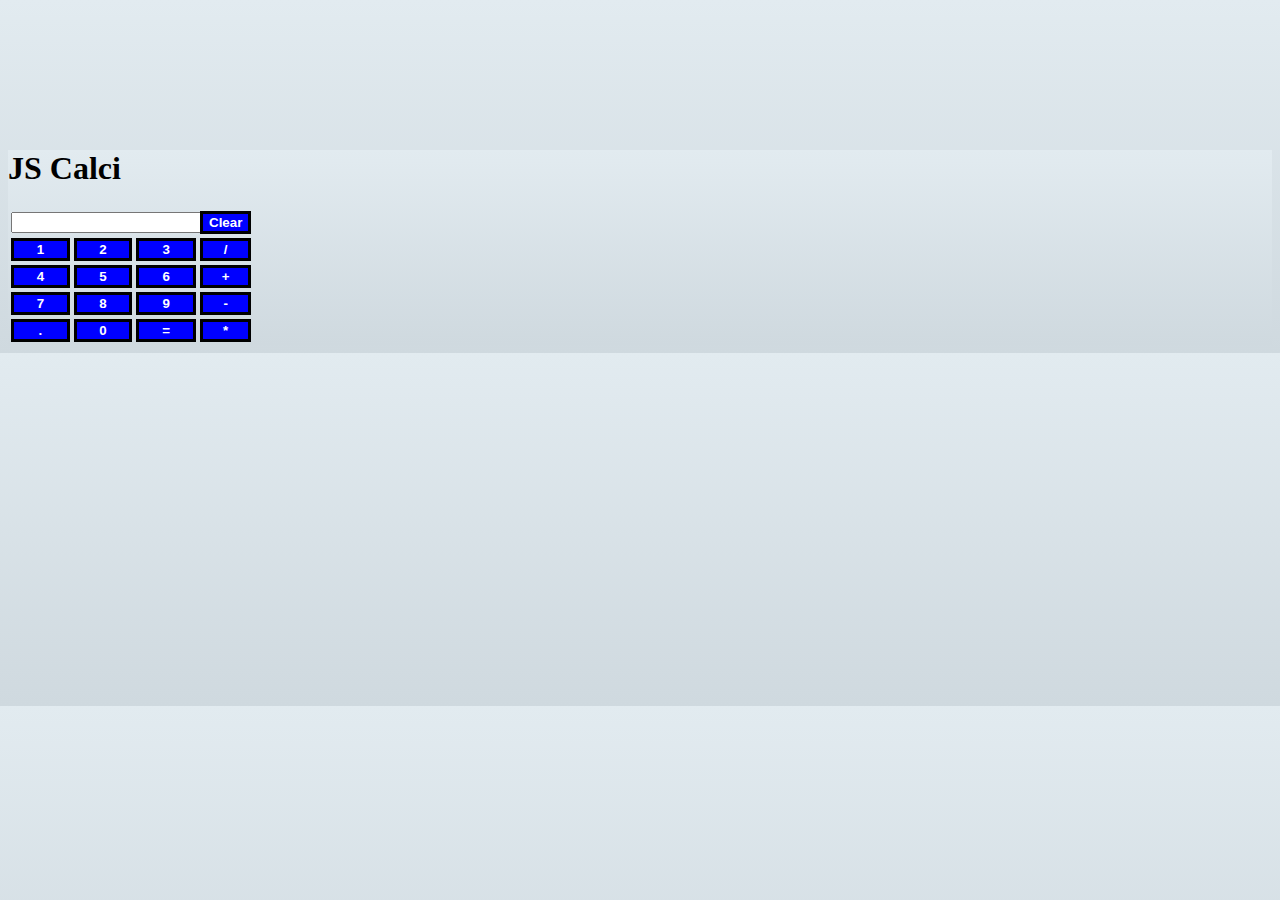
<file: JS projects/Calculator/index.html>
<!DOCTYPE html>
<html lang="en">

<head>
    <meta charset="UTF-8">
    <meta name="viewport" content="width=device-width, initial-scale=1.0">
    <title>Calculator</title>
    <link rel="stylesheet" href="./style.css">
    <link href="https://cdn.jsdelivr.net/npm/bootstrap@5.3.2/dist/css/bootstrap.min.css" rel="stylesheet"
        integrity="sha384-T3c6CoIi6uLrA9TneNEoa7RxnatzjcDSCmG1MXxSR1GAsXEV/Dwwykc2MPK8M2HN" crossorigin="anonymous">
</head>

<body>
    <div class="container">
        <div class="row justify-content-center">
            <div class="col-md-6 shadow-lg p-3 mb-5 bg-white rounded text-center">
                <h1>JS Calci</h1>
                <table class="table">
                    <tr>
                        <td colspan="3"><input type="text" id="textarea"></td>
                        <td><input type="button" value="Clear" onclick="clr()"></td>
                    </tr>
                    <tr>
                        <td><input type="button" value="1" onclick="display('1')"></td>
                        <td><input type="button" value="2" onclick="display('2')"></td>
                        <td><input type="button" value="3" onclick="display('3')"></td>
                        <td><input type="button" value="/" onclick="display('/')"></td>
                    </tr>
                    <tr>
                        <td><input type="button" value="4" onclick="display('4')"></td>
                        <td><input type="button" value="5" onclick="display('5')"></td>
                        <td><input type="button" value="6" onclick="display('6')"></td>
                        <td><input type="button" value="+" onclick="display('+')"></td>
                    </tr>
                    <tr>
                        <td><input type="button" value="7" onclick="display('7')"></td>
                        <td><input type="button" value="8" onclick="display('8')"></td>
                        <td><input type="button" value="9" onclick="display('9')"></td>
                        <td><input type="button" value="-" onclick="display('-')"></td>
                    </tr>
                    <tr>
                        <td><input type="button" value="." onclick="display('.')"></td>
                        <td><input type="button" value="0" onclick="display('0')"></td>
                        <td><input type="button" value="=" onclick="calculate()"></td>
                        <td><input type="button" value="*" onclick="display('*')"></td>
                    </tr>
                </table>
            </div>
        </div>
    </div>
</body>

</html>
<script src="./index.js"></script>
</file>
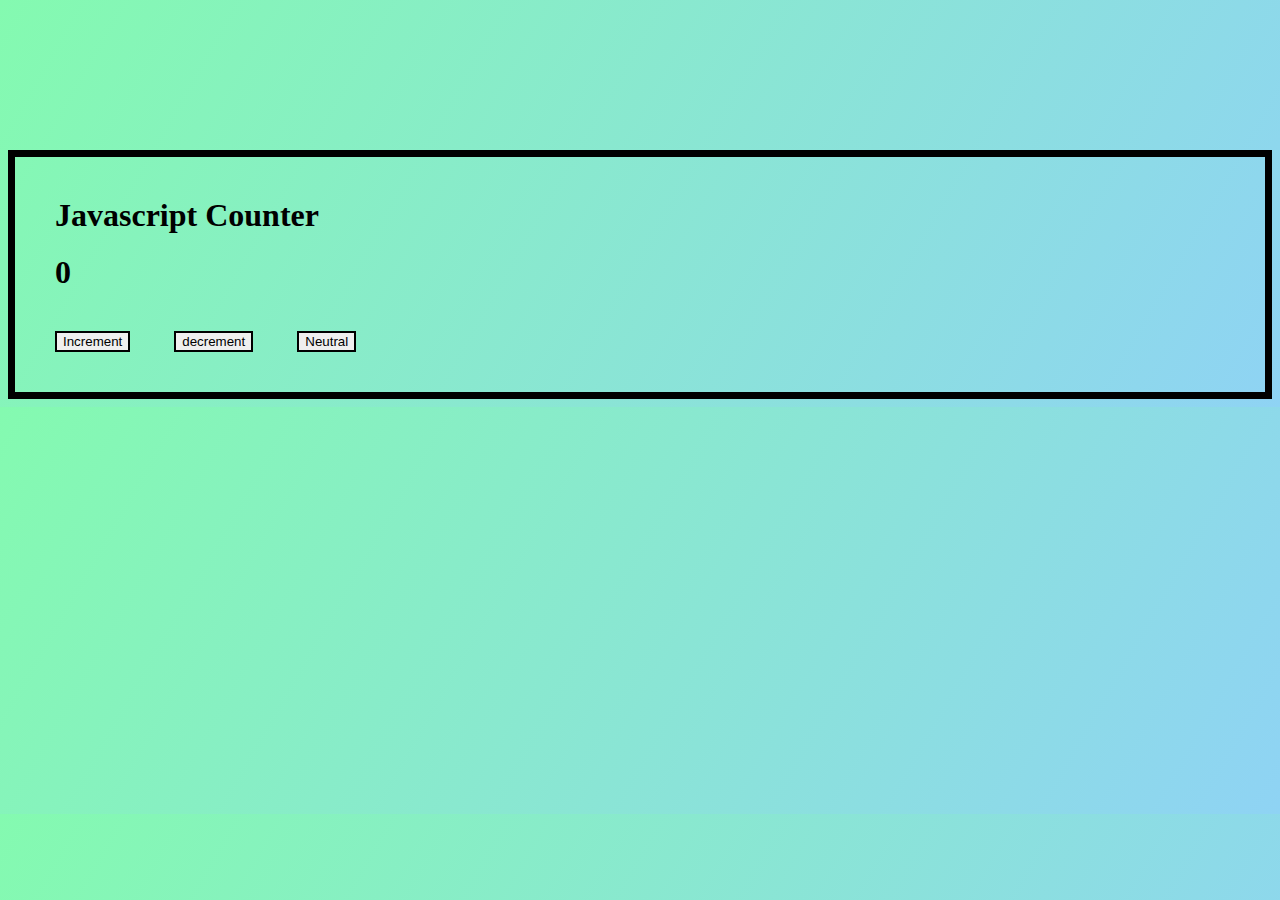
<file: JS projects/counter/index.html>
<!DOCTYPE html>
<html lang="en">

<head>
    <meta charset="UTF-8">
    <meta name="viewport" content="width=device-width, initial-scale=1.0">
    <title>Counter</title>
    <link rel="stylesheet" href="./style.css">
    <link href="https://cdn.jsdelivr.net/npm/bootstrap@5.3.2/dist/css/bootstrap.min.css" rel="stylesheet"
        integrity="sha384-T3c6CoIi6uLrA9TneNEoa7RxnatzjcDSCmG1MXxSR1GAsXEV/Dwwykc2MPK8M2HN" crossorigin="anonymous">
</head>

<body>
    <div class="container">
        <div class="row justify-content-center">
            <div class="col-md-6 text-center">
                <h1>Javascript Counter</h1>
                <h1 id="number">0</h1>

                <button class="btn btn-success" onclick="increment()">Increment</button>
                <button class="btn btn-danger" onclick="decrement()">decrement</button>
                <button class="btn btn-primary" onclick="neutral()">Neutral</button>
            </div>
        </div>
    </div>
</body>

</html>
<script src="./index.js"></script>
</file>
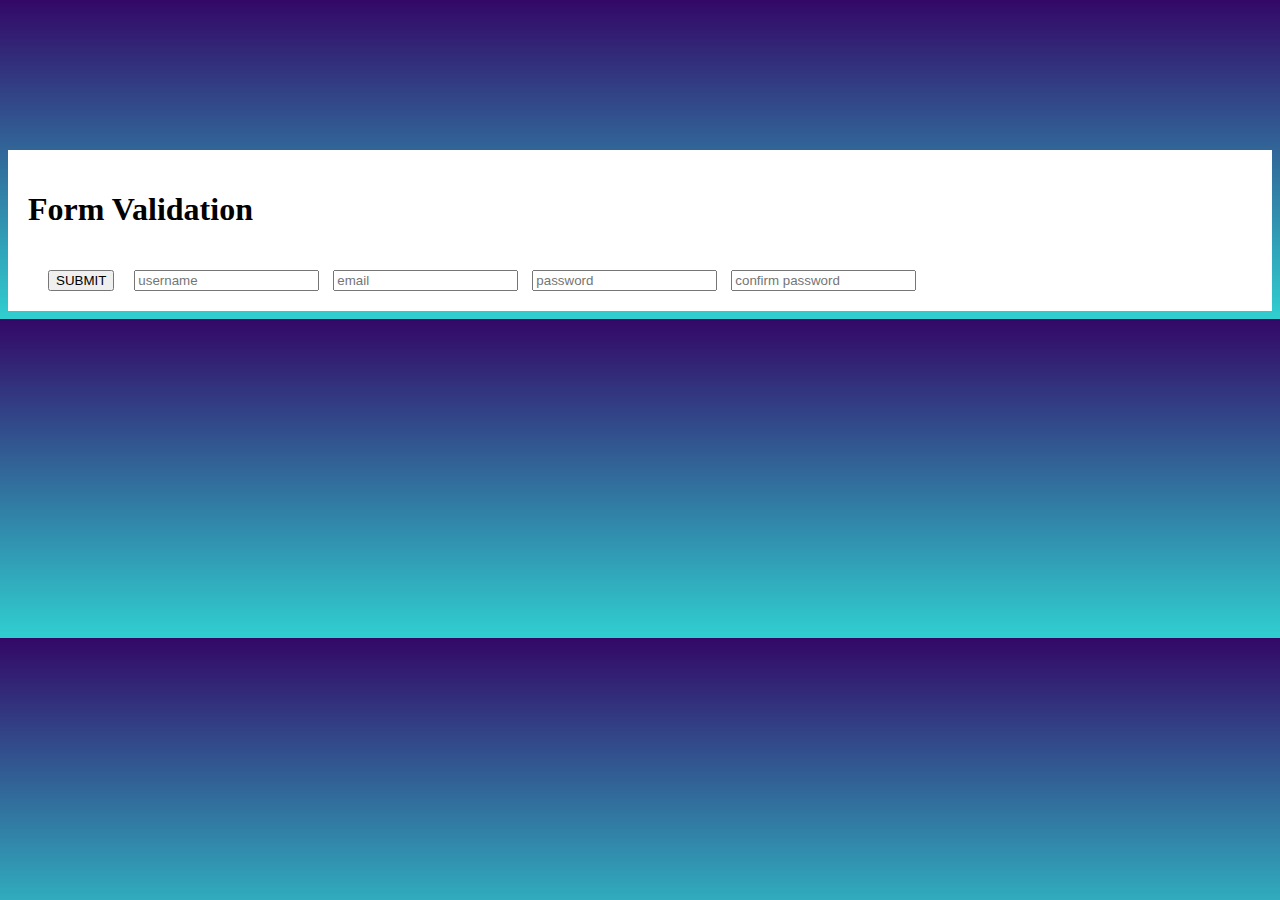
<file: JS projects/form validation/index.html>
<!DOCTYPE html>
<html lang="en">
<head>
    <meta charset="UTF-8">
    <meta name="viewport" content="width=device-width, initial-scale=1.0">
    <title>form validation</title>
    <link href="https://cdn.jsdelivr.net/npm/bootstrap@5.3.2/dist/css/bootstrap.min.css" rel="stylesheet"
    integrity="sha384-T3c6CoIi6uLrA9TneNEoa7RxnatzjcDSCmG1MXxSR1GAsXEV/Dwwykc2MPK8M2HN" crossorigin="anonymous">
    <link rel="stylesheet" href="./style.css">

</head>
<body>
    <div class="container">
        <div class="row justify-content-center">
            <div class="col-md-5 shadow-lg p-3 mb-5 bg-white rounded">
                <h1>Form Validation</h1>
                <input type="text" id="username" class="form-control" placeholder="username">
                <small id="username_error"></small>
                <input type="text" id="email" class="form-control" placeholder="email">
                <small id="email_error"></small>
                <input type="text" id="password" class="form-control" placeholder="password">
                <small id="username_error"></small>
                <input type="text" id="cpassword" class="form-control" placeholder="confirm password">
                <small id="cpassword"></small>
                <button class="btn btn-primary" onclick="validate()">SUBMIT</button>
            </div>
        </div>
    </div>
    
</body>
</html>
<script src="./index.js"></script>
</file>
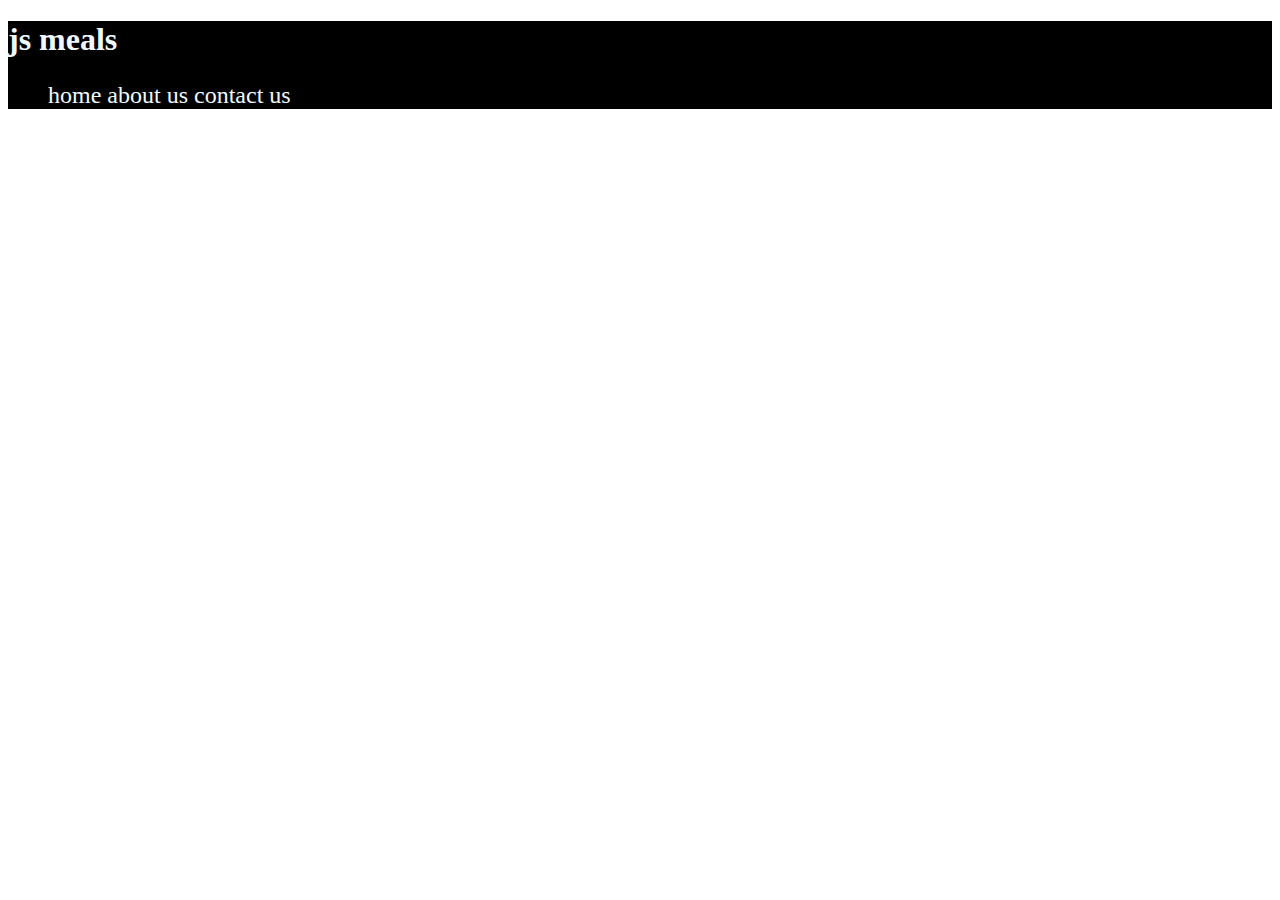
<file: JS projects/JS meals/index.html>
<!DOCTYPE html>
<html lang="en">
<head>
    <meta charset="UTF-8">
    <meta name="viewport" content="width=device-width, initial-scale=1.0">
    <title>Document</title>
    <link rel="stylesheet" href="https://cdnjs.cloudflare.com/ajax/libs/font-awesome/6.4.2/css/all.min.css" integrity="sha512-z3gLpd7yknf1YoNbCzqRKc4qyor8gaKU1qmn+CShxbuBusANI9QpRohGBreCFkKxLhei6S9CQXFEbbKuqLg0DA==" crossorigin="anonymous" referrerpolicy="no-referrer" />
    <script src="https://ajax.googleapis.com/ajax/libs/jquery/3.7.1/jquery.min.js"></script>
    <link href="https://cdn.jsdelivr.net/npm/bootstrap@5.3.2/dist/css/bootstrap.min.css" rel="stylesheet" integrity="sha384-T3c6CoIi6uLrA9TneNEoa7RxnatzjcDSCmG1MXxSR1GAsXEV/Dwwykc2MPK8M2HN" crossorigin="anonymous"/>
   <link  rel="stylesheet" href="./style.css"/>
</head>
<body>
    <div class="navbar">
        <h1>js meals</h1>
        <div class="navitems">
            <ul>
                <li>home</li>
                <li>about us</li>
                <li>contact us</li>
            </ul>
        </div>
    </div>
  <div class="container">
    <div class="" id="items">
         
    </div> 
  </div> 
    <script src="./index.js"></script>
</body>
</html>
</file>
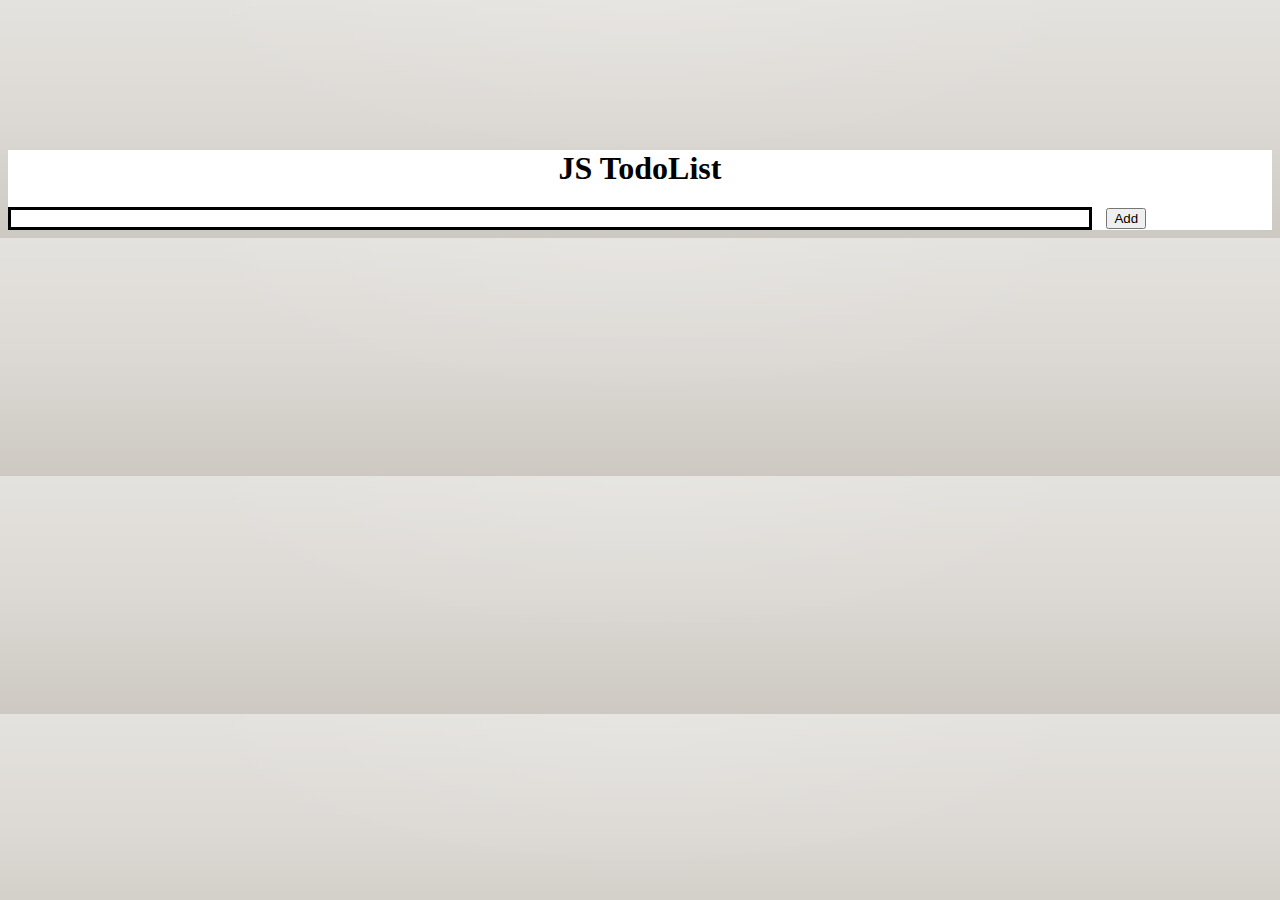
<file: JS projects/JS todolist/index.html>
<!DOCTYPE html>
<html lang="en">
<head>
    <meta charset="UTF-8">
    <meta name="viewport" content="width=device-width, initial-scale=1.0">
    <title>JS TodoList</title>
    <link rel="stylesheet" href="https://cdnjs.cloudflare.com/ajax/libs/font-awesome/6.4.2/css/all.min.css" integrity="sha512-z3gLpd7yknf1YoNbCzqRKc4qyor8gaKU1qmn+CShxbuBusANI9QpRohGBreCFkKxLhei6S9CQXFEbbKuqLg0DA==" crossorigin="anonymous" referrerpolicy="no-referrer" />
    <script src="https://ajax.googleapis.com/ajax/libs/jquery/3.7.1/jquery.min.js"></script>
    <link href="https://cdn.jsdelivr.net/npm/bootstrap@5.3.2/dist/css/bootstrap.min.css" rel="stylesheet" integrity="sha384-T3c6CoIi6uLrA9TneNEoa7RxnatzjcDSCmG1MXxSR1GAsXEV/Dwwykc2MPK8M2HN" crossorigin="anonymous"/>
   <link  rel="stylesheet" href="./style.css"/>
</head>
<body>
    <div class="container">
        <div class="row justify-content-center">
            <div class="col-md-5 shadow-lg p-3 mb-5 bg-body-tertiary rounded">
                <h1>JS TodoList</h1>
                <input type="text" class="form-control" id="taskname">
                <button class="btn btn-success" onclick="addtolist()">Add</button>
                <div id="mytodo" class="text-center">
                    
                </div>
            </div>
        </div>
    </div>
</body>
</html>
<script src="./index.js"></script>
</file>
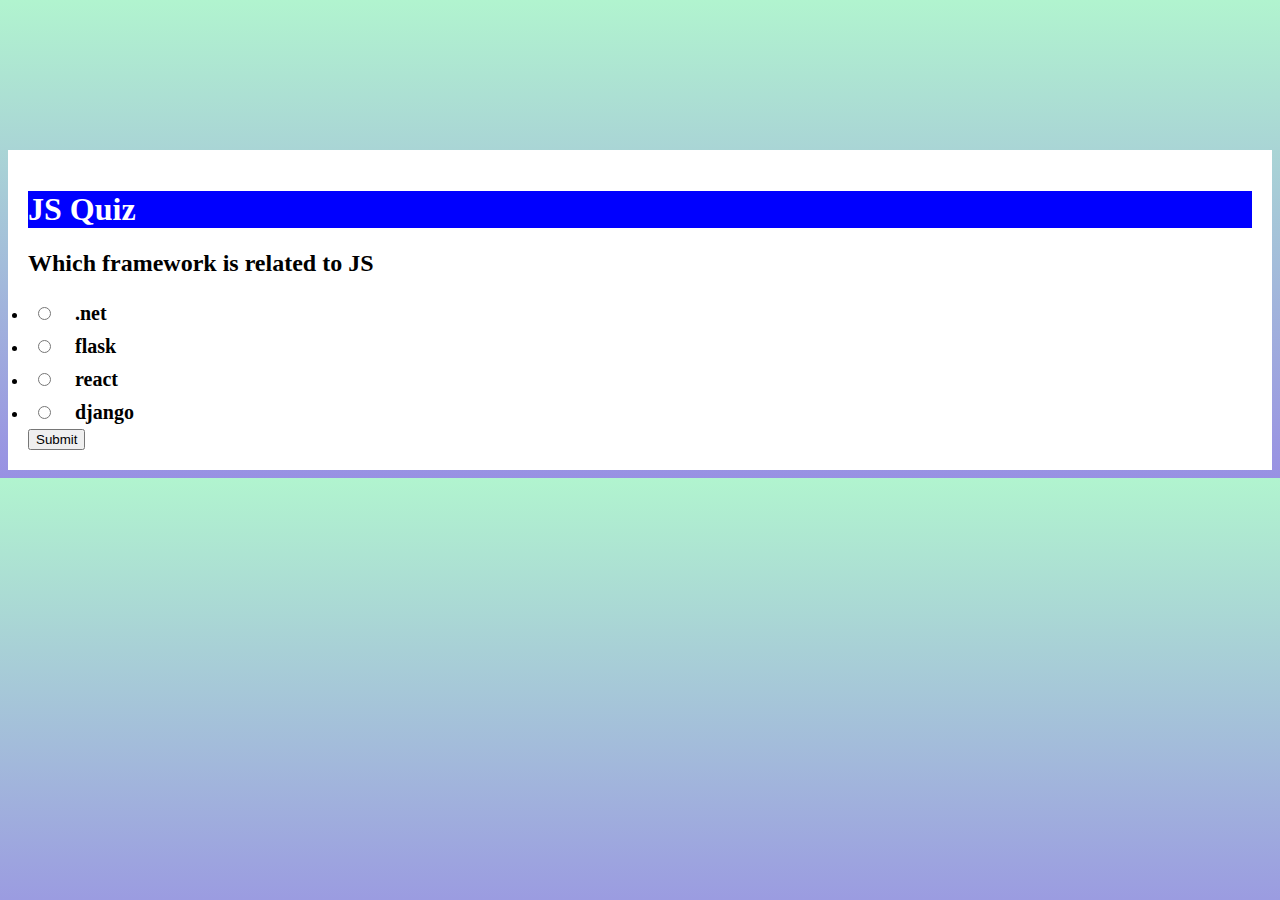
<file: JS projects/quiz app/index.html>
<!DOCTYPE html>
<html lang="en">
<head>
    <meta charset="UTF-8">
    <meta name="viewport" content="width=device-width, initial-scale=1.0">
    <title>Quiz App</title>
    <link rel="stylesheet" href="./style.css">
    <link href="https://cdn.jsdelivr.net/npm/bootstrap@5.3.2/dist/css/bootstrap.min.css" rel="stylesheet"
    integrity="sha384-T3c6CoIi6uLrA9TneNEoa7RxnatzjcDSCmG1MXxSR1GAsXEV/Dwwykc2MPK8M2HN" crossorigin="anonymous">

</head>
<body>
    <div class="container">
        <div class="row justify-content-center">
            <div class="col-md-7 shadow-lg p-3 mb-5 bg-body-tertiary rounded">
                <h1 class="text-center">JS Quiz</h1>
                <div id="quizdiv">
                    <h2 id="question">Question</h2>
                    <li>
                        <input type="radio" class="answer" id="a" name="answer">
                        <label for="a" id="a_value">option a</label>
                    </li>
                    <li>
                        <input type="radio" class="answer" id="b" name="answer">
                        <label for="b" id="b_value">option b</label>
                    </li>
                    <li>
                        <input type="radio" class="answer" id="c" name="answer">
                        <label for="c" id="c_value">option c</label>
                    </li>
                    <li>
                        <input type="radio" class="answer" id="d" name="answer">
                        <label for="d" id="d_value">option d</label>
                    </li>
                    <button class="btn btn-primary" id="submit">Submit</button>
                </div>
            </div>
        </div>
    </div>
</body>
</html>
<script src="./index.js"></script>
</file>
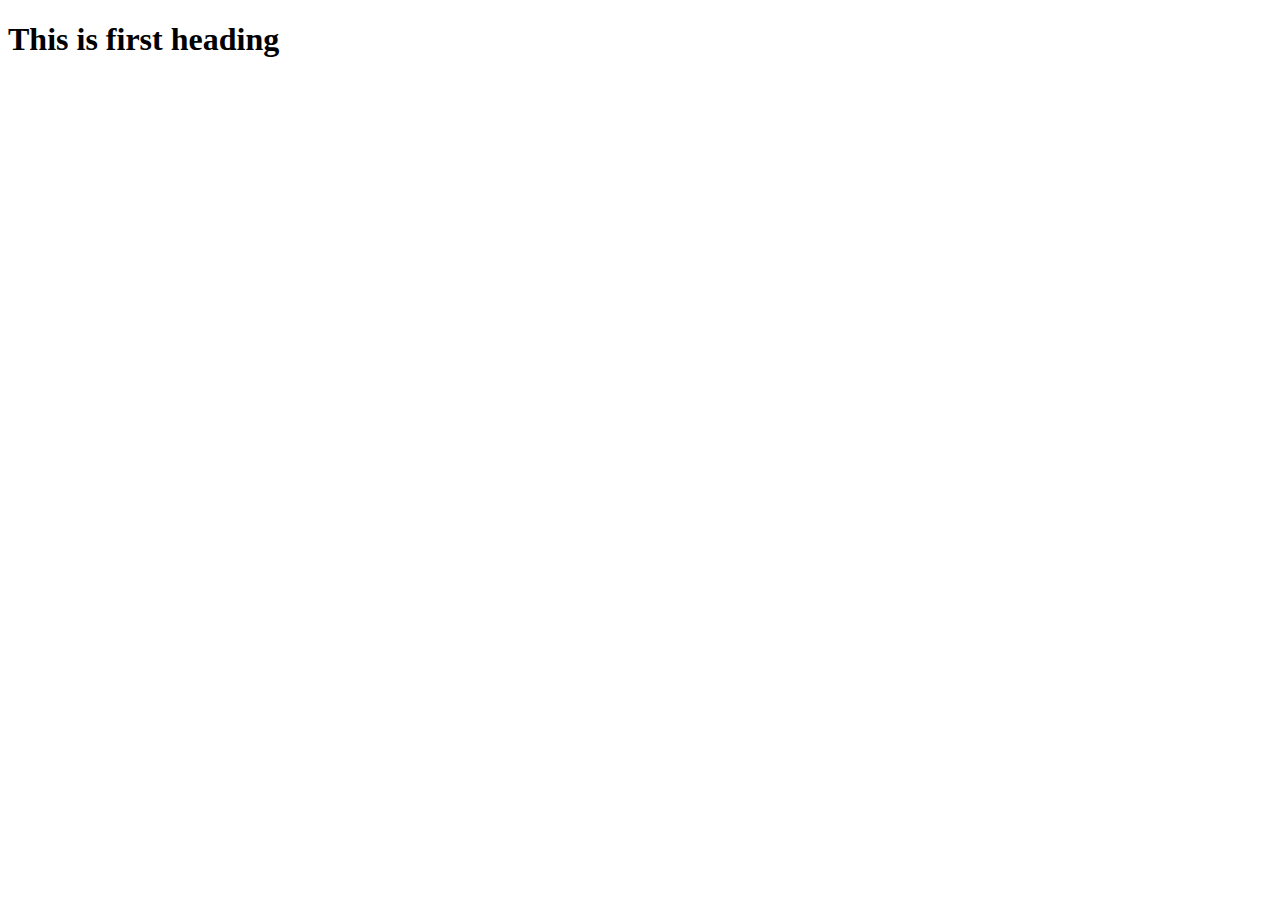
<file: JS projects/add-delete.html>
<!DOCTYPE html>
<html lang="en">
<head>
    <meta charset="UTF-8">
    <meta name="viewport" content="width=device-width, initial-scale=1.0">
    <title>Add-delete</title>
</head>
<body>
    <div id="maindiv">
        <h1>This is first heading</h1>
        <h1 id="secondh1">This is second heading</h1>        
        
    </div>
</body>
</html>
<script>
    var maindiv=document.getElementById('maindiv')

    var secondh1 = document.getElementById('secondh1')

    maindiv.removeChild(secondh1)

    // var newh1 = document.createElement('h1')

    // var newh1text = document.createTextNode('this is third element')

    // newh1.appendChild(newh1text)

    // maindiv.appendChild(newh1)
</script>
</file>
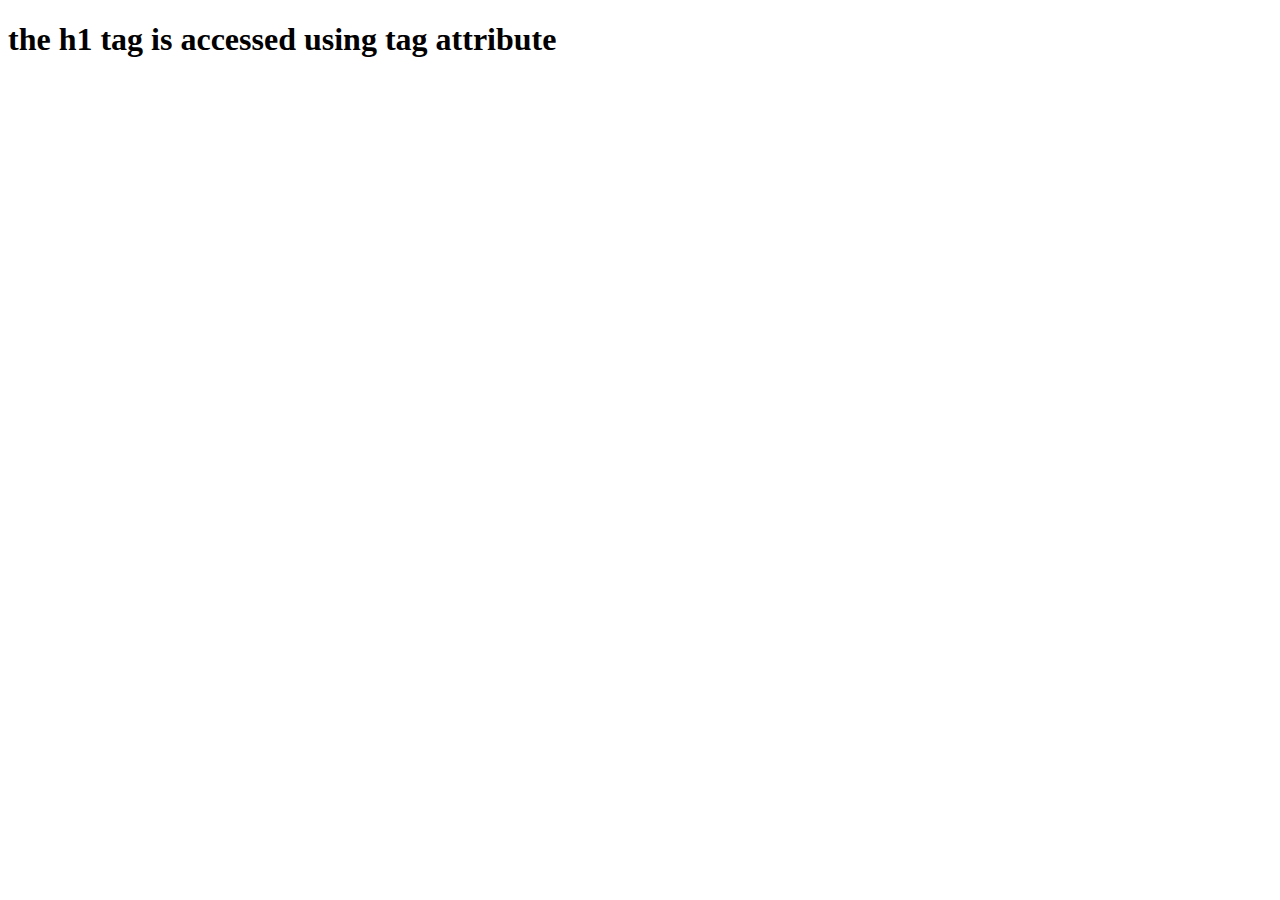
<file: JS projects/dom1.html>
<!DOCTYPE html>
<html lang="en">
<head>
    <meta charset="UTF-8">
    <meta name="viewport" content="width=device-width, initial-scale=1.0">
    <title>HTML access in JS</title>
</head>
<body>
    <h1 name="introtext">This is Javascript tutorial</h1>
</body>
</html>
<script>
    var x= document.getElementsByTagName('h1')
    x[0].innerHTML = 'the h1 tag is accessed using tag attribute'
</script>
</file>
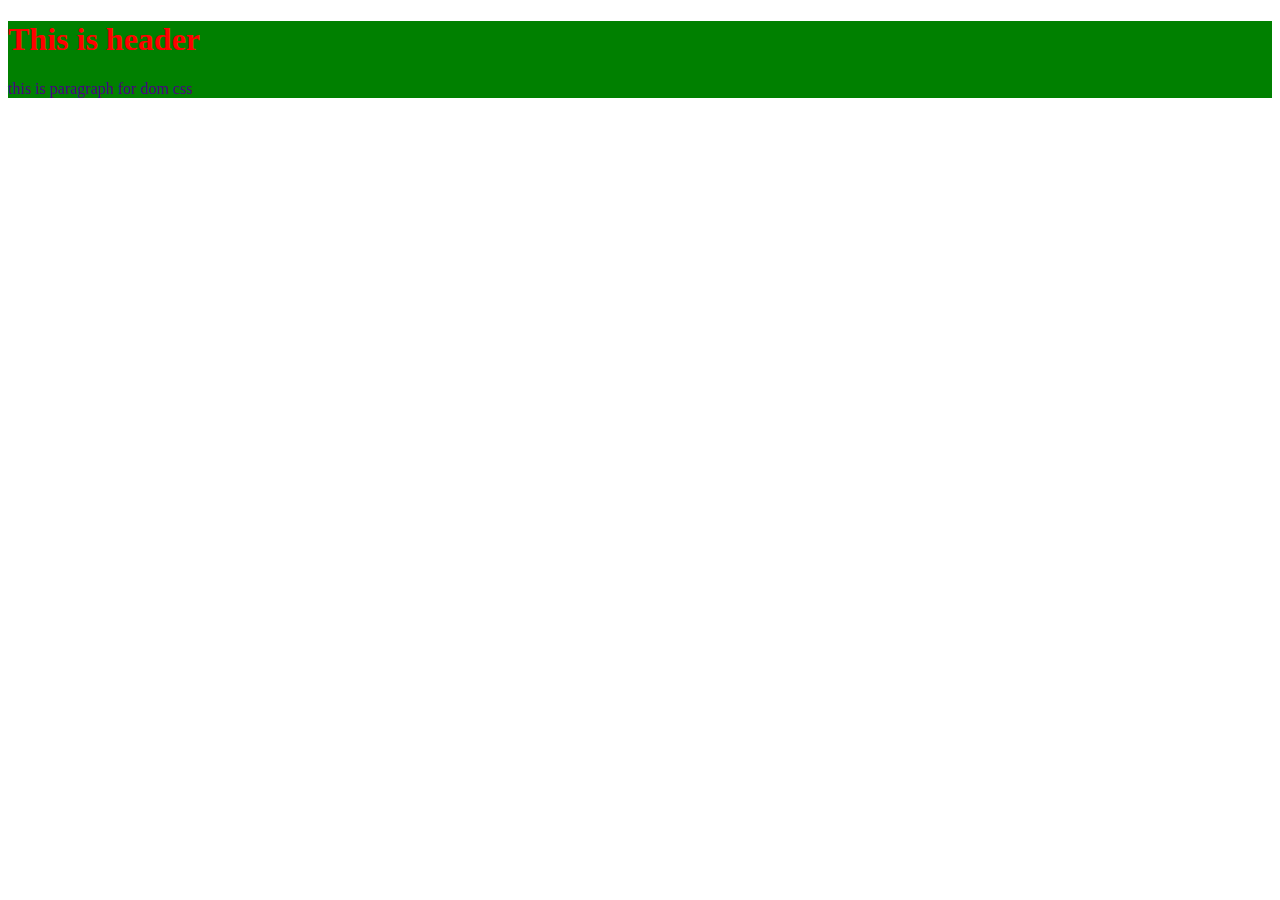
<file: JS projects/domcss.html>
<!DOCTYPE html>
<html lang="en">
<head>
    <meta charset="UTF-8">
    <meta name="viewport" content="width=device-width, initial-scale=1.0">
    <title>DOM css</title>
    <style>
        #header{
            color: brown    ;
        }
    </style>
</head>
<body>
    <div id="maindiv">
        <h1 id="header">This is header</h1>
        <p id="paragraph">this is paragraph for dom css</p>
    </div>
</body>
</html>
<script>
    var x = document.getElementById('header')
    // var x = document.getElementById('header').style.color='red' *we can access css like this also*

    var y = document.getElementById('paragraph')
    var maindiv = document.getElementById('maindiv')

    x.style.color='red'
    y.style.color='indigo'

    maindiv.style.backgroundColor='green'
</script>
</file>
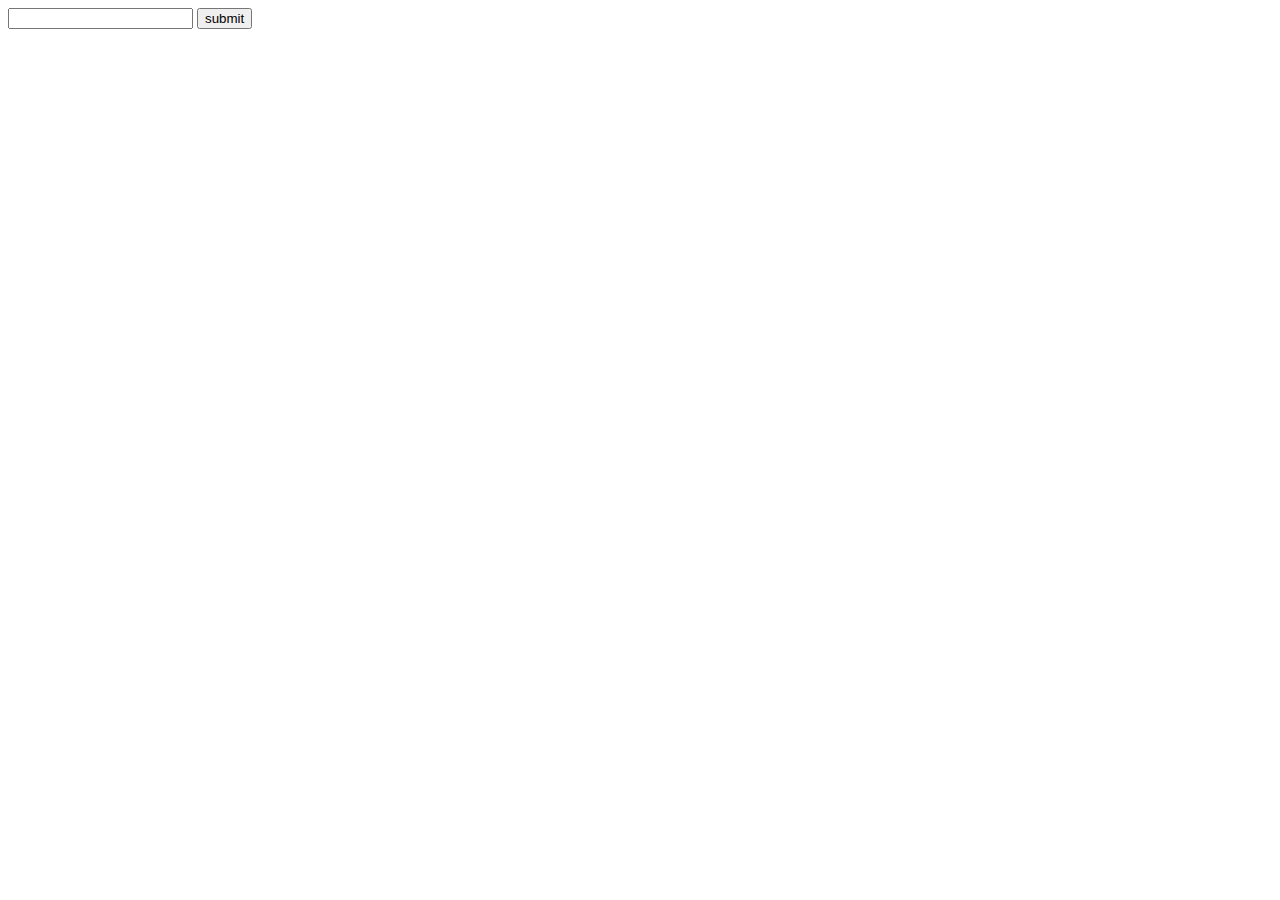
<file: JS projects/events.html>
<!DOCTYPE html>
<html lang="en">
<head>
    <meta charset="UTF-8">
    <meta name="viewport" content="width=device-width, initial-scale=1.0">
    <title>JS events</title>
</head>
<body>
   <form action="" onsubmit="alert('the form is submitted')">
    <input type="text">
    <input type="submit" value="submit">
   </form>
</body>
</html>
</file>
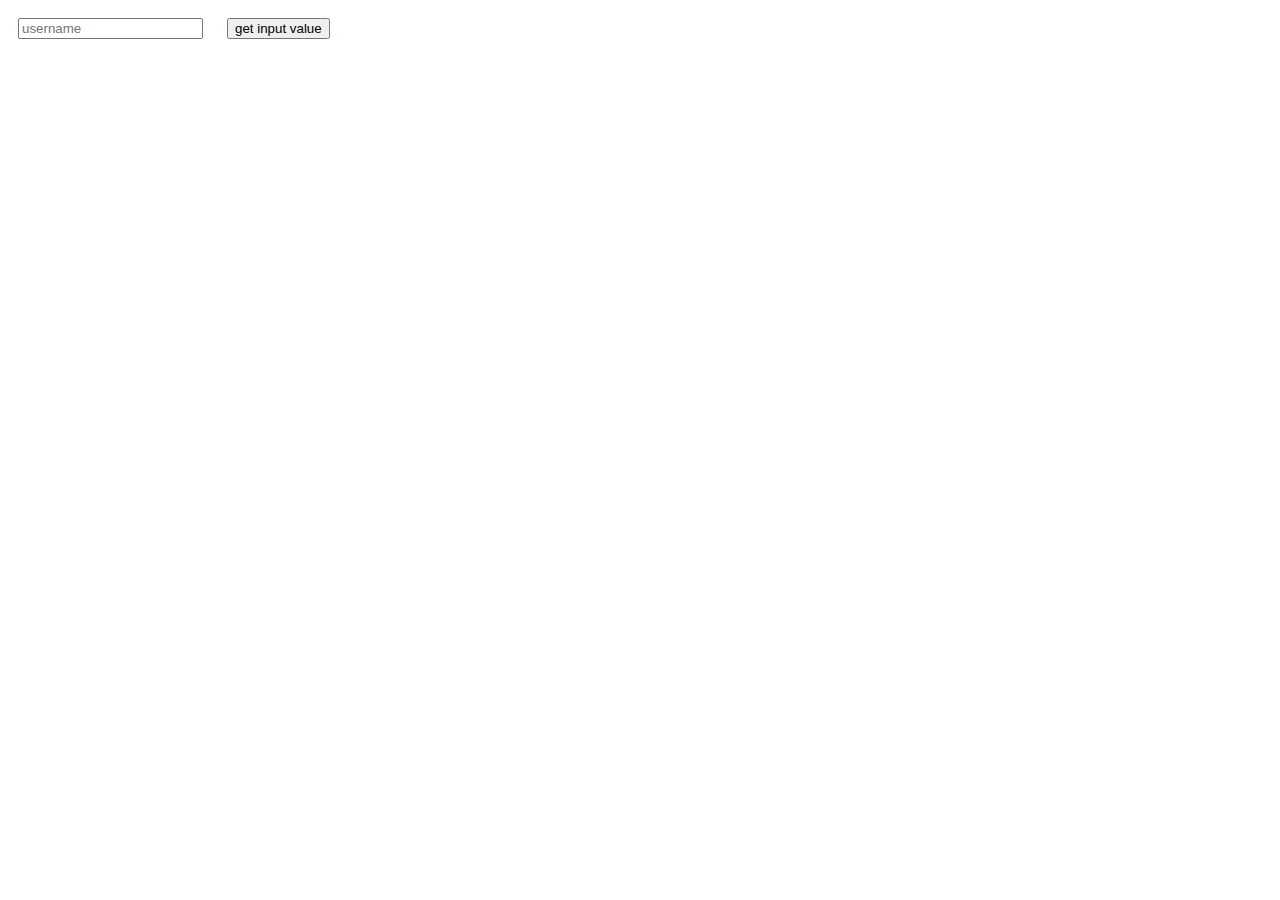
<file: JS projects/jsinputs.html>
<!DOCTYPE html>
<html lang="en">
<head>
    <meta charset="UTF-8">
    <meta name="viewport" content="width=device-width, initial-scale=1.0">
    <title>JS inputs</title>
    <style>
        input, button{
            margin: 10px;
        }
    </style>
</head>
<body>
    <input type="text" placeholder="username" id="username">

    <button onclick="getvalue()">get input value</button>
</body>
</html>

<script>
    function getvalue(){
        var username = document.getElementById('username').value;
        alert(username)
    }
</script>
</file>
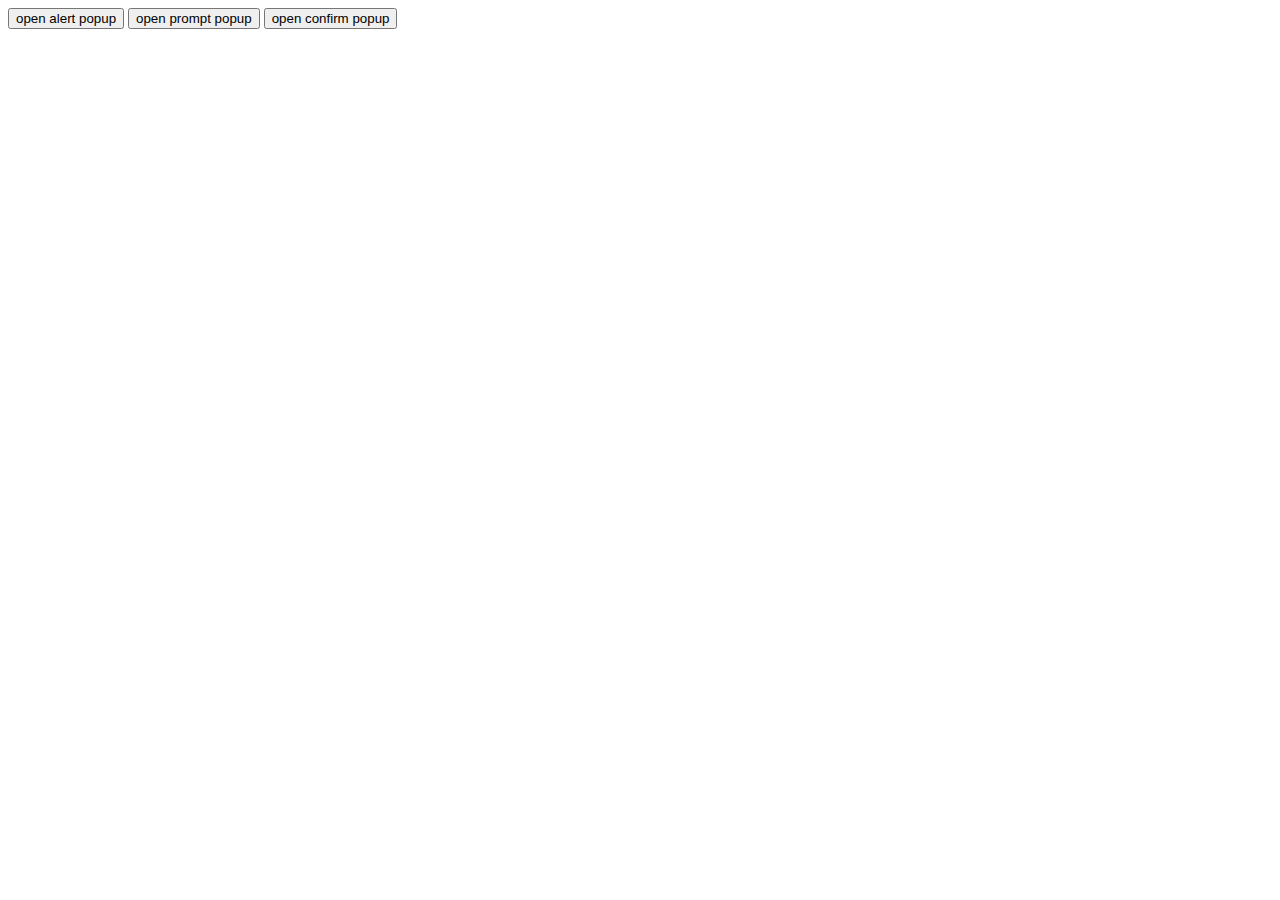
<file: JS projects/popups.html>
<!DOCTYPE html>
<html lang="en">
<head>
    <meta charset="UTF-8">
    <meta name="viewport" content="width=device-width, initial-scale=1.0">
    <title>popups</title>
</head>
<body>
    <button onclick="openalert()">open alert popup</button>
    <button onclick="openprompt()">open prompt popup</button>
    <button onclick="openconfirm()">open confirm popup</button>
</body>
</html>

<script>
    function openalert(){
        alert('successfull')
    }
    function openprompt(){
        prompt('also successfull')
    }
    function openconfirm(){
        confirm('the confirm popup')
    }
</script>
</file>
<file: JS projects/Calculator/style.css>
body{
    background-image: linear-gradient(to top, #cfd9df 0%, #e2ebf0 100%);
}
.col-md-6{
    margin-top: 150px !important;
    background-image: linear-gradient(to top, #cfd9df 0%, #e2ebf0 100%);
    
}
input[type = button]{
    width: 100%;
    background-color: blue;
    font-weight: bolder;
    color: white;
    border: 3px solid black;
}
input[type= text]{
    width: 100%;
}
h1{
    font-weight: bolder !important;
    margin-top: 15px;
}
</file>
<file: JS projects/counter/style.css>
body{
    background-image: linear-gradient(120deg, #84fab0 0%, #8fd3f4 100%);
}

.col-md-6{
    border: 7px solid black;
    margin-top: 150px !important;
    padding: 20px;
}
button{
    margin: 20px !important;
    border: 2px solid black !important;
}
h1{
    font-weight: bolder !important;
    margin: 20px !important;
}
</file>
<file: JS projects/form validation/style.css>
body{
    background-image: linear-gradient(to top, #30cfd0 0%, #330867 100%);
}
.col-md-5{
    margin-top: 150px !important;
    background: white !important;
    padding: 20px !important;
}
input{
    margin-top: 20px !important;
}
button{
    margin: 20px !important;
    float: left;
}
.success{
    border: 3px solid green !important;
}
.error{
    border: 3px solid red !important;
}
small{
    color: red;
    font-weight: bold;
    margin: 5px;
    text-align: left !important;
    
}
</file>
<file: JS projects/JS meals/style.css>
.navbar{
    background-color: black;
    color: aliceblue;
    
}
 li{
    list-style-type: none;
    display: inline;
   
   
}
.navitems{
    font-size: x-large;
}
img{
    border-radius: 5px !important;
    margin-top: 10px !important;
}
p{
    font-weight: bold;
    font-size: x-large;
}
</file>
<file: JS projects/JS todolist/style.css>
body{
    background-color: #DCD9D4;
 background-image: linear-gradient(to bottom, rgba(255,255,255,0.50) 0%, rgba(0,0,0,0.50) 100%), radial-gradient(at 50% 0%, rgba(255,255,255,0.10) 0%, rgba(0,0,0,0.50) 50%);
 background-blend-mode: soft-light,screen;
}
.col-md-5{
    margin-top: 150px !important;
    background-color: white;
}
h1{
    text-align: center;
    font-weight: bolder !important;
    margin: 20px !important;

}
input{
    display: inline !important;
    border: 3px solid black !important;
    width: 85% !important;
}
button{
    margin-left: 10px;
}
li{
    list-style-type: none;
    font-size: 20px;
    text-align: center;
    width: 70%;
    display: inline;
    margin: 10px;
}
i{
    color: red;
    margin: 10px;
}
</file>
<file: JS projects/quiz app/style.css>
body{
    background-image: linear-gradient(to top, #9890e3 0%, #b1f4cf 100%);
}
.col-md-7{
    margin-top: 150px !important;
    background-color: white;
    padding: 20px;
}
h1{
    background-color: blue;
    color: white;
}
input , label{
    margin: 10px;
    font-size: 20px;
    font-weight: bold;
}
</file>
